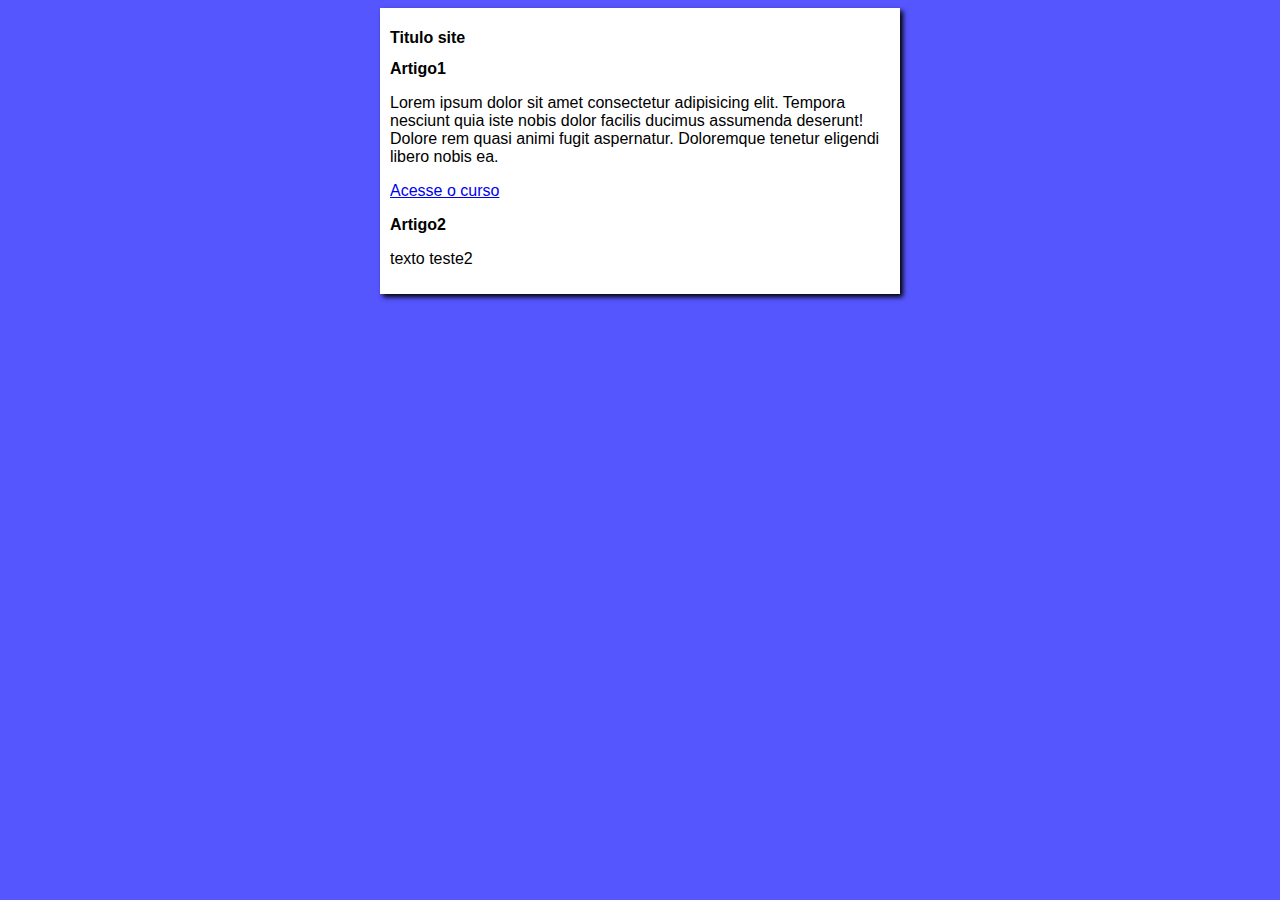
<file: index.html>
<!DOCTYPE html>
<html lang="en">
<head>
    <meta charset="UTF-8">
    <meta http-equiv="X-UA-Compatible" content="IE=edge">
    <meta name="viewport" content="width=device-width, initial-scale=1.0">
    <title>Titulo Site</title>
    <link rel="stylesheet" href="estilo/style.css">
</head>
<body>
<main>
    <header>
        <h1>Titulo site</h1
        <img class "lado" src="img/face.png" alt="Curso Video">
    </header>
    <article>
        <h2>Artigo1</h2>
        <p>Lorem ipsum dolor sit amet consectetur adipisicing elit. Tempora nesciunt quia iste nobis dolor facilis ducimus assumenda deserunt! Dolore rem quasi animi fugit aspernatur. Doloremque tenetur eligendi libero nobis ea.</p>
        <p><a href="agendamentos.html"> Acesse o curso</a></p>
    </article>    
    <article>
        <h2>Artigo2</h2>
        <p>texto teste2</p>
    </article>
</main>    
</body>
</html>
</file>
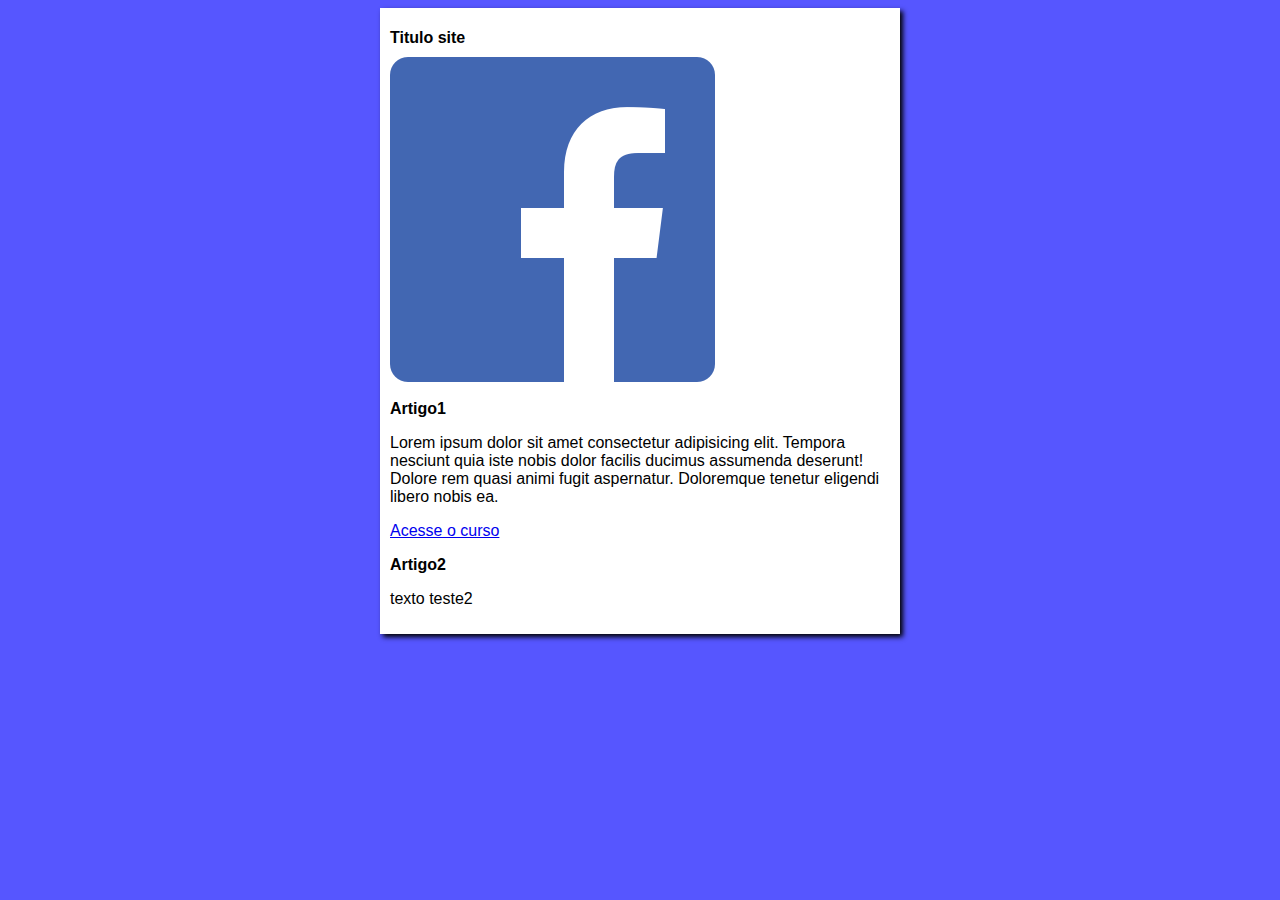
<file: site-exemplo/index.html>
<!DOCTYPE html>
<html lang="en">
<head>
    <meta charset="UTF-8">
    <meta http-equiv="X-UA-Compatible" content="IE=edge">
    <meta name="viewport" content="width=device-width, initial-scale=1.0">
    <title>Titulo Site</title>
    <link rel="stylesheet" href="estilo/style.css">
</head>
<body>
<main>
    <header>
        <h1>Titulo site</h1>
        <img class "lado" src="img/face.png" alt="Curso Video">
    </header>
    <article>
        <h2>Artigo1</h2>
        <p>Lorem ipsum dolor sit amet consectetur adipisicing elit. Tempora nesciunt quia iste nobis dolor facilis ducimus assumenda deserunt! Dolore rem quasi animi fugit aspernatur. Doloremque tenetur eligendi libero nobis ea.</p>
        <p><a href="agendamentos.html"> Acesse o curso</a></p>
    </article>    
    <article>
        <h2>Artigo2</h2>
        <p>texto teste2</p>
    </article>
</main>    
</body>
</html>
</file>
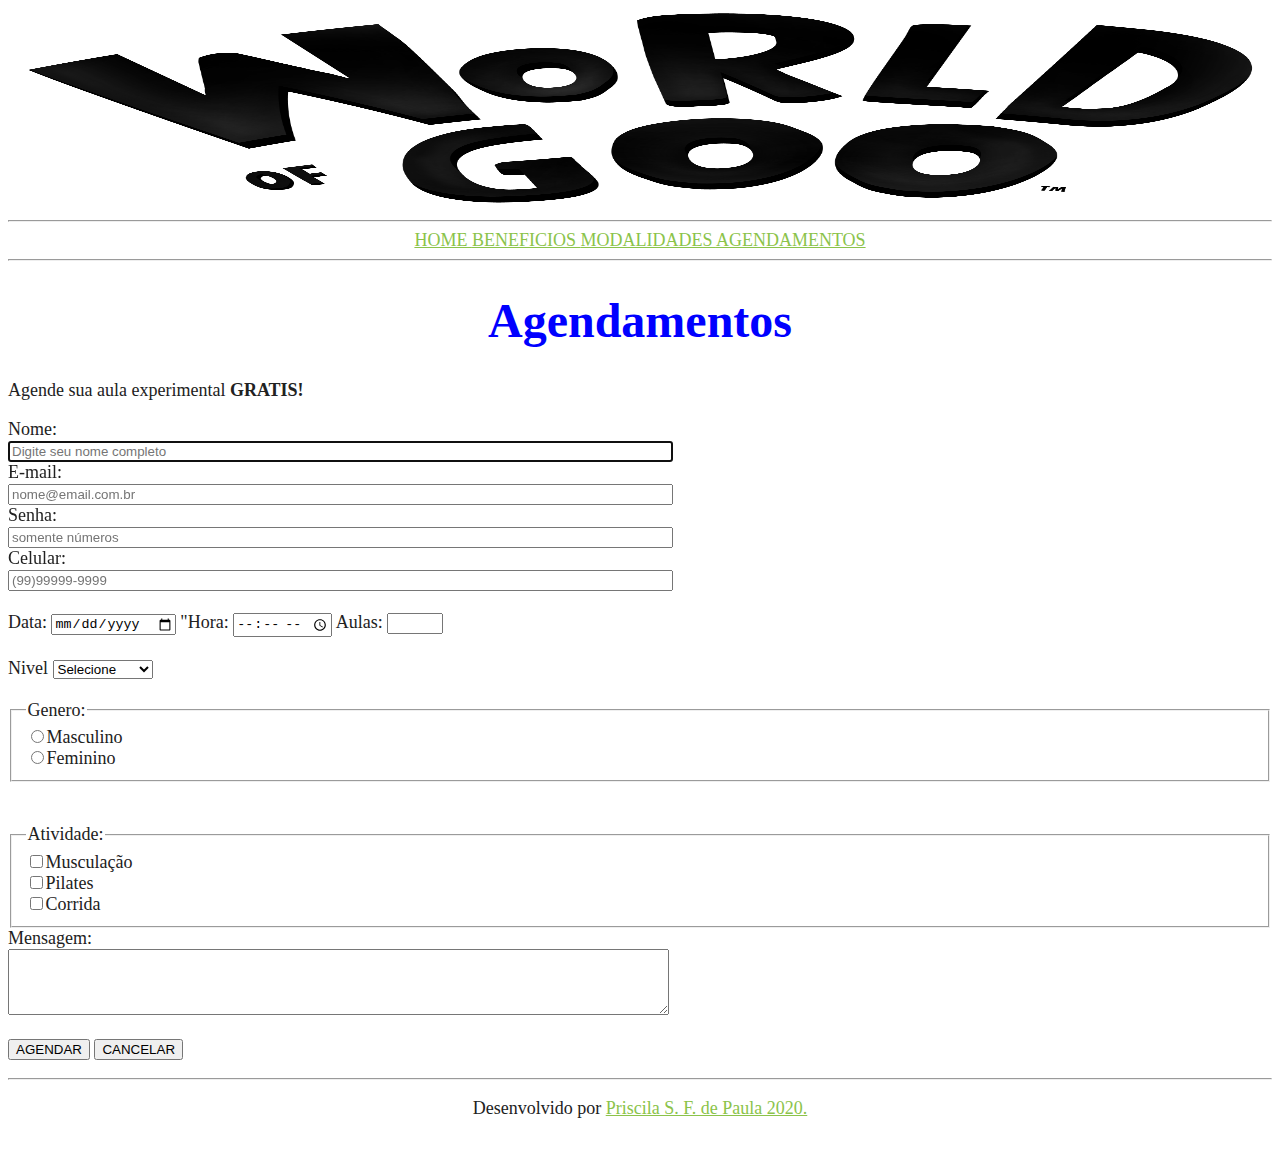
<file: agendamentos.html>
<!DOCTYPE html>
	<html lang="pt-br"> 
	<head>
		<title>AGENDAMENTOS</title>
 		<meta charset="utf-8"/>
 		<meta name="author" content="Priscila de Paula"/>
 		<meta name="Keywords" content="PP"/>
 		<meta name="description" content="nome de uma pessoa"/>
	</head>
	<body link="#8BC34A" alink="#8BC34A" vlink="#8BC34A">
		
		<img src="img/banner.png" width="100%" height="200" />
		<hr/>
		
	<CENTER>
			<font face="areal" size="4">
		<a href="paginaparque.html"> HOME </a>
		<a href="paginaparque.html#pag-beneficios">BENEFICIOS </a>
		<a href="paginaparque.html#pag-modalidades"> MODALIDADES </a>
		<a href="#"> AGENDAMENTOS </a>
		</font>
	</CENTER>
	<hr/>
	<font face="Kaushan Script" size="5" color="blue">
		<h1 align="center">Agendamentos</h1>
	</font>
	<font face="Kaushan Script" size="4" color="#212121">
	<p align="justify"> Agende sua aula experimental <b>GRATIS!</b></p>
	
	<form name="" method="" action="">
		<label for="nome">Nome:</label></br>
		<input id="nome" type="text" name="nome_completo" size="80" placeholder="Digite seu nome completo" required autofocus="" /></br>

		<label for="email">E-mail:</label><br/>
		<input id="email" type="email" name="email" size="80" placeholder="nome@email.com.br"/></br>

		<label for="senha">Senha:</label><br/>
		<input id="senha" type="password" name="senha" size="80" placeholder="somente números"/><br/>

		<label for="celular">Celular:</label><br/>
		<input id="celular" type="tel" name="celular" size="80" placeholder="(99)99999-9999" pattern="^\(?\d{2}\)\d{5}[-\s]\d{4}.*$" /></br><br/>

		<label for="data">Data:</label>
		<input id="data" type="date" name="data" />

		<label for="hora">"Hora:</label>
		<input id= "hora" type="time" name="hora" />

		<label for="aulas">Aulas:</label>
		<input id="aulas" type="number" name="aulas" min="1" max="10" step="1" /><br/><br/>

		<label>Nivel</label>
		 <select id="nivel" name="nivel">
		 	<option>Selecione</option>
		 	<option value="iniciante">Iniciante</option>
		 	<option value="basico">Básico</option>
		 	<option value="intermediario">Intermediário</option>
		 </select><br/><br/>

		 <fieldset>
		 	<legend>Genero:</legend>
			<input type="radio" name="genero" value="masc." /><label>Masculino</label><br/>
		 	<input type="radio" name="genero" value="fem." /><label>Feminino</label><br/>
		 </fieldset><br/><br/>


		 <fieldset>
		 	<legend>Atividade:</legend>
		 	<input id= "musc" type="checkbox" name="atividade" value="musculacao" /><label for="musc">Musculação</label><br/>
		 	<input id= "pila" type="checkbox" name="atividade" value="pilates" /><label for="pila">Pilates</label><br/>
		 	<input id= "corr" type="checkbox" name="atividade" value="corrida" /><label for="corr">Corrida</label><br/>
		 </fieldset>

		 <label for="msg">Mensagem:</label><br/>
		 <textarea id="msg" cols="80" rows="4">
		 </textarea>

	<p><input type="submit" name="bnt-agendar" value="AGENDAR" />
		<input type="reset" name="btn-cancelar" value="CANCELAR" /></p>
	</form>


	<hr/>
	 	<p align="center"><font color="#212121">Desenvolvido por <a href="http://facebook.com.br" target="blank">Priscila S. F. de Paula 2020.</p><br/>
			</font>
		</body>
 	</html>
</file>
<file: estilo/style.css>
*{
    font-family: Arial, Helvetica, sans-serif;
    font-size: 16px;
}

body {
    background-color: rgba(0, 0, 255, 0.664);
}

main{
    background-color: white;
    width: 500px;
    margin: auto;
    padding: 10px;
    box-shadow: 3px 3px 5px black;
}
</file>
<file: site-exemplo/estilo/style.css>
*{
    font-family: Arial, Helvetica, sans-serif;
    font-size: 16px;
}

body {
    background-color: rgba(0, 0, 255, 0.664);
}

main{
    background-color: white;
    width: 500px;
    margin: auto;
    padding: 10px;
    box-shadow: 3px 3px 5px black;
}
</file>
